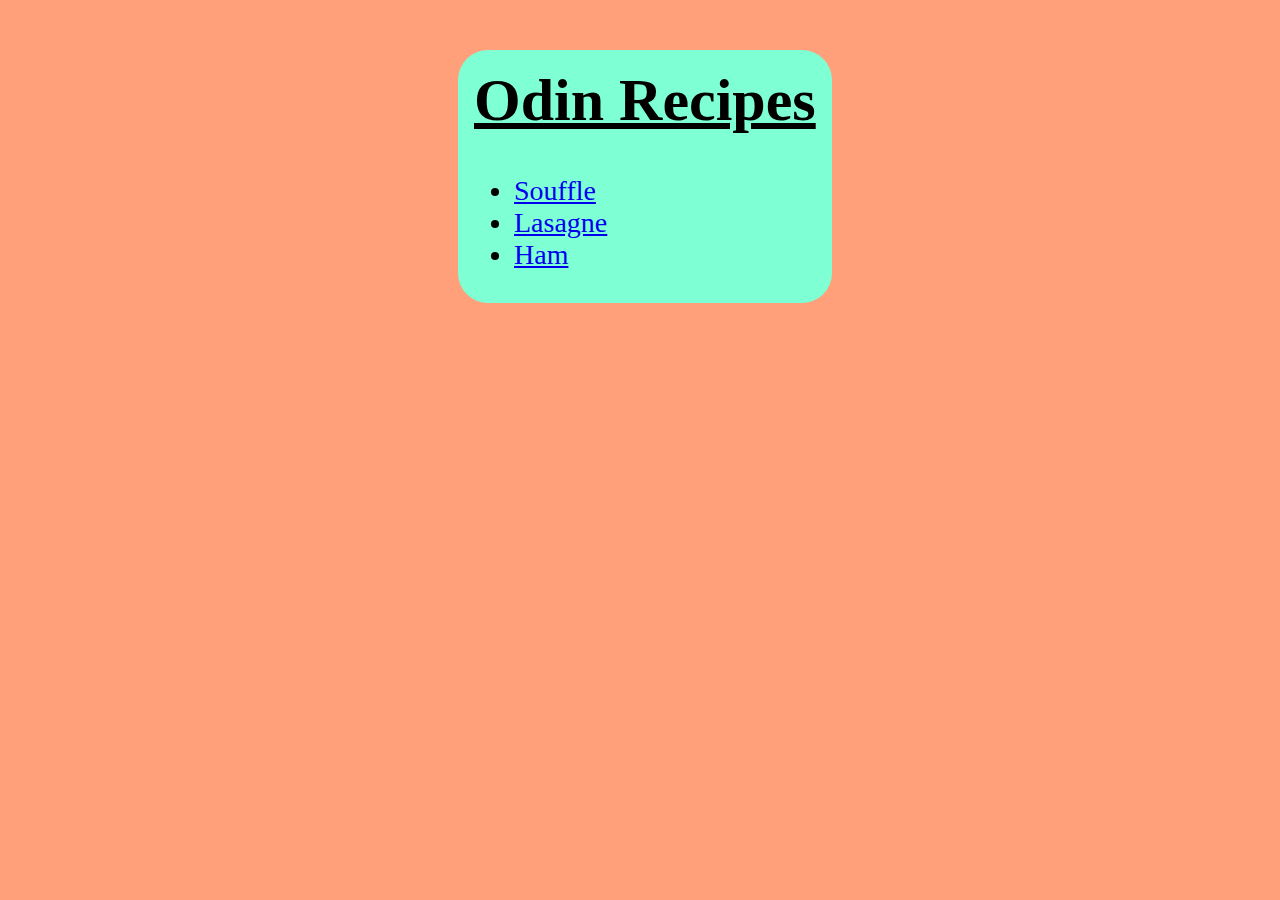
<file: index.html>
<!DOCTYPE html>
<html lang="en">
<head>
    <meta charset="UTF-8">
    <meta name="viewport" content="width=device-width, initial-scale=1.0">
    <title>Recipes Website</title>
    <link rel="stylesheet" href="style.css">
</head>
<body>
    <div class="container">
        <h1 id="heading">Odin Recipes</h1>
        <ul>
            <li><a href="./recipes/lasagna.html">Souffle</a></li>
            <li><a href="./recipes/souffle.htm">Lasagne</a></li>
            <li><a href="./recipes/ham.html">Ham</a></li>
        </ul>
    </div>
</body>
</html>
</file>
<file: style.css>
body {
    background-color: lightsalmon;
}

#heading {
    font-size: 60px;
    font-weight: bold;
    text-decoration: underline;
    font-family: Georgia, 'Times New Roman', Times, serif;
    margin-top: 0;
}

li {
    font-size: 28px;
}

div{
    margin-left: 450px;
    margin-top: 50px;
}

.container{
    background-color: aquamarine;
    width: fit-content;
    padding: 16px;
    border-radius: 30px;
}
</file>
